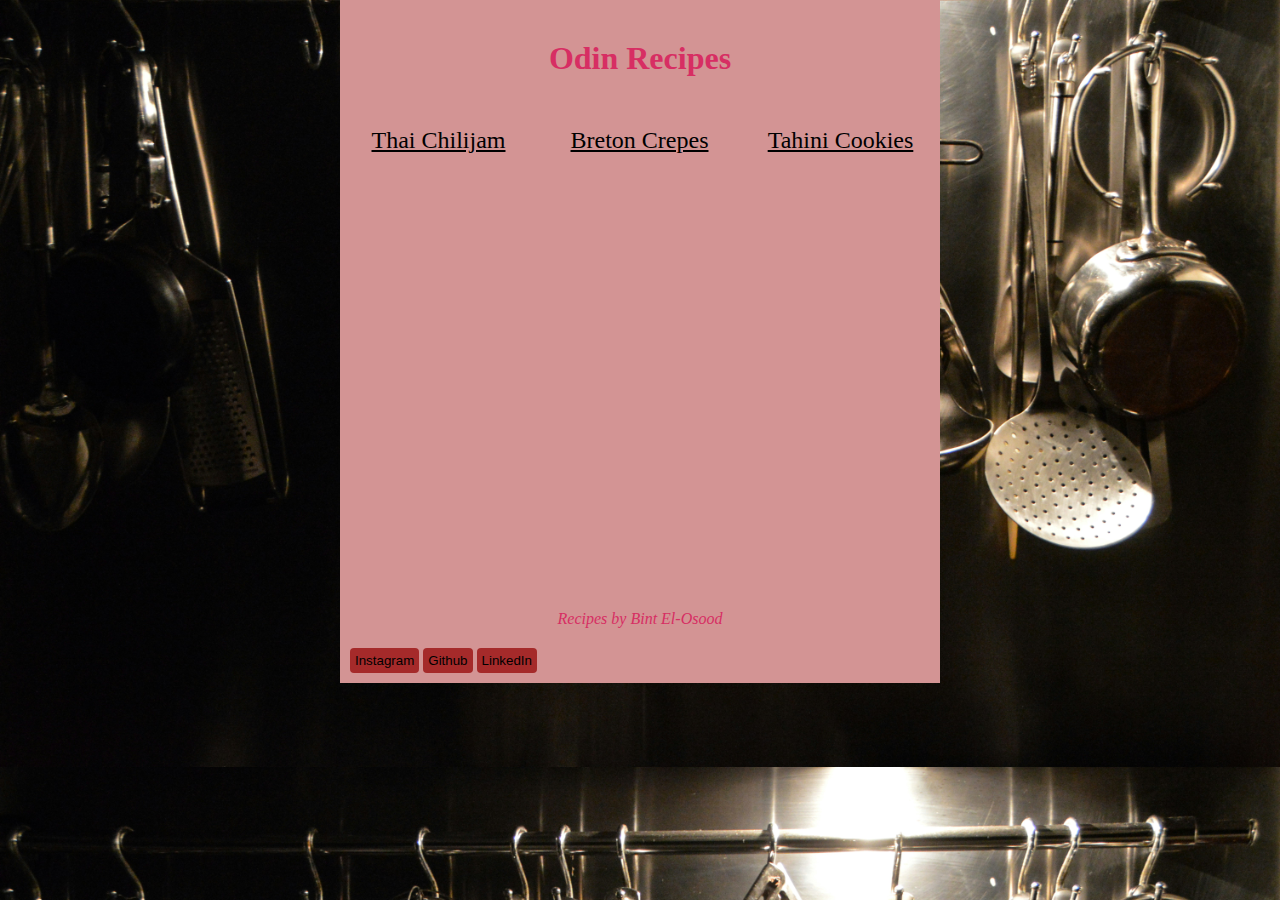
<file: index.html>
<!DOCTYPE html>
  <html lang="en">
    <head>
        <meta charset="utf-8">
        <title>Odin Recipes</title>
        <link rel="stylesheet" href="style.css">
    </head>
    <body>
      <div class="container" id="main-container">
        <main>
          <h1>Odin Recipes</h1>
          <div class="menu-links">
          <p class="recipe"><a href="recipes/thai-chilijam.html">Thai Chilijam</a></p>
          <p class="recipe"><a href="recipes/breton-crepes.html">Breton Crepes</a></p>
          <p class="recipe"><a href="recipes/tahini-cookies.html">Tahini Cookies</a></p>
          </div>
        </main>
      </div>  
    </body>
    <footer>
      <p class="credits">Recipes by Bint El-Osood</p>
  </footer>
  <div class="socials">
    <button>Instagram</button>
    <button>Github</button>
    <button>LinkedIn</button>
  </div>
  </html>
</file>
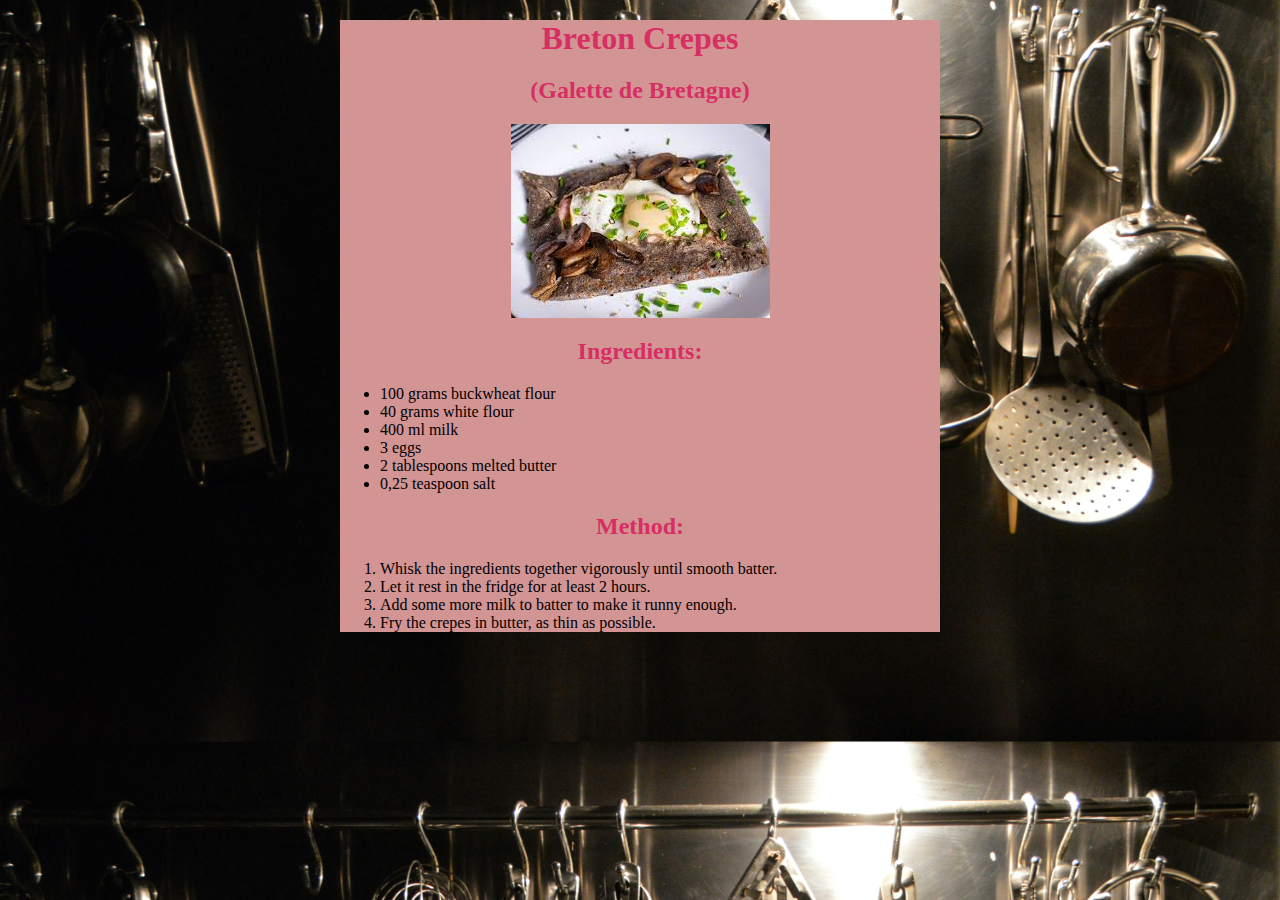
<file: recipes/breton-crepes.html>
<!DOCTYPE html>
<html lang="en">
    <head>
        <meta charset="utf-8">
        <title>Breton Crepes</title>
        <link rel="stylesheet" href="../style.css">
    </head>
    <body>
        <div class="container">
        <main>
        <h1>Breton Crepes</h1><h2>(Galette de Bretagne)</h2>
        <div class="dish-image">
            <img class="dish-pic" src="../images/breton-crepes.jpeg" alt="Breton crepes or galette with egg">
        </div>
        <h2>Ingredients:</h2>
        <ul>
            <li>100 grams buckwheat flour</li>
            <li>40 grams white flour</li>
            <li>400 ml milk</li>
            <li>3 eggs</li>
            <li>2 tablespoons melted butter</li>
            <li>0,25 teaspoon salt</li>
        </ul>
        <h2>Method:</h2>
        <ol>
            <li>Whisk the ingredients together vigorously until smooth batter.</li>
            <li>Let it rest in the fridge for at least 2 hours.</li>
            <li>Add some more milk to batter to make it runny enough.</li>
            <li>Fry the crepes in butter, as thin as possible.</li>
        </ol>
        </main>
        </div>
    </body>
</html>
</file>
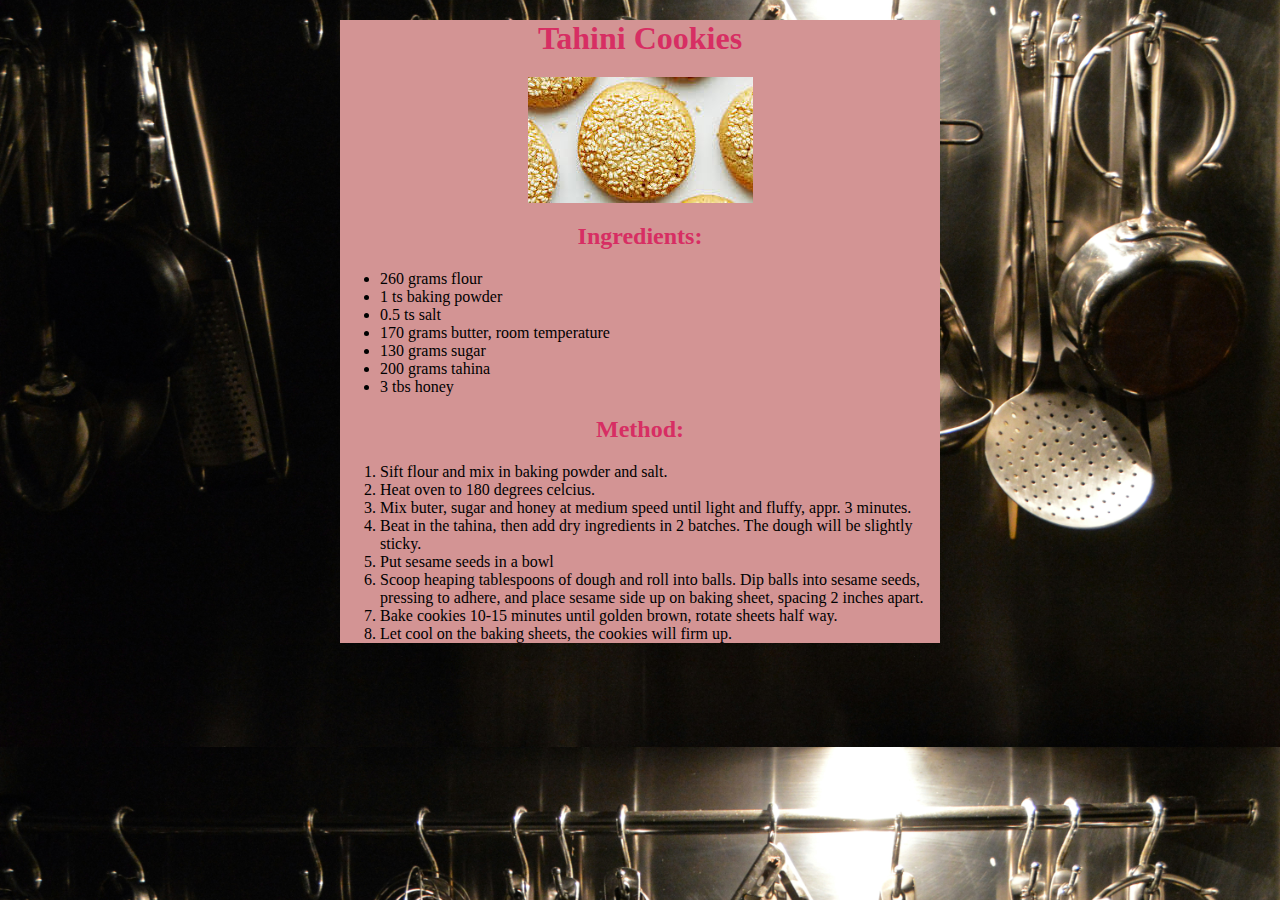
<file: recipes/tahini-cookies.html>
<!DOCTYPE html>
<html lang="en">
    <head>
        <meta charset="utf8">
        <title>Tahini Cookies</title>
        <link rel="stylesheet" href="../style.css">
    </head>
    <body>
        <div class="container">
        </main>
        <h1>Tahini Cookies</h1>
        <p>
            <img class="dish-pic" src="../images/tahini-cookies.jpeg" alt="Tahini cookies">
        </p>
        <h2>Ingredients:</h2>
        <ul>
            <li>260 grams flour</li>
            <li>1 ts baking powder</li>
            <li>0.5 ts salt</li>
            <li>170 grams butter, room temperature</li>
            <li>130 grams sugar</li>
            <li>200 grams tahina</li>
            <li>3 tbs honey</li>
        </ul>
        <h2>Method:</h2>
        <ol>
            <li>Sift flour and mix in baking powder and salt.</li>
            <li>Heat oven to 180 degrees celcius.</li>
            <li>Mix buter, sugar and honey at medium speed until light and fluffy, appr. 3 minutes.</li>
            <li>Beat in the tahina, then add dry ingredients in 2 batches. The dough will be slightly sticky.</li>
            <li>Put sesame seeds in a bowl</li>
            <li>Scoop heaping tablespoons of dough and roll into balls. Dip balls into sesame seeds, pressing to adhere, and place sesame side up on baking sheet, spacing 2 inches apart.</li>
            <li>Bake cookies 10-15 minutes until golden brown, rotate sheets half way.</li>
            <li>Let cool on the baking sheets, the cookies will firm up.</li>
        </ol>
        </main>
        </div>
    </body>
</html>
</file>
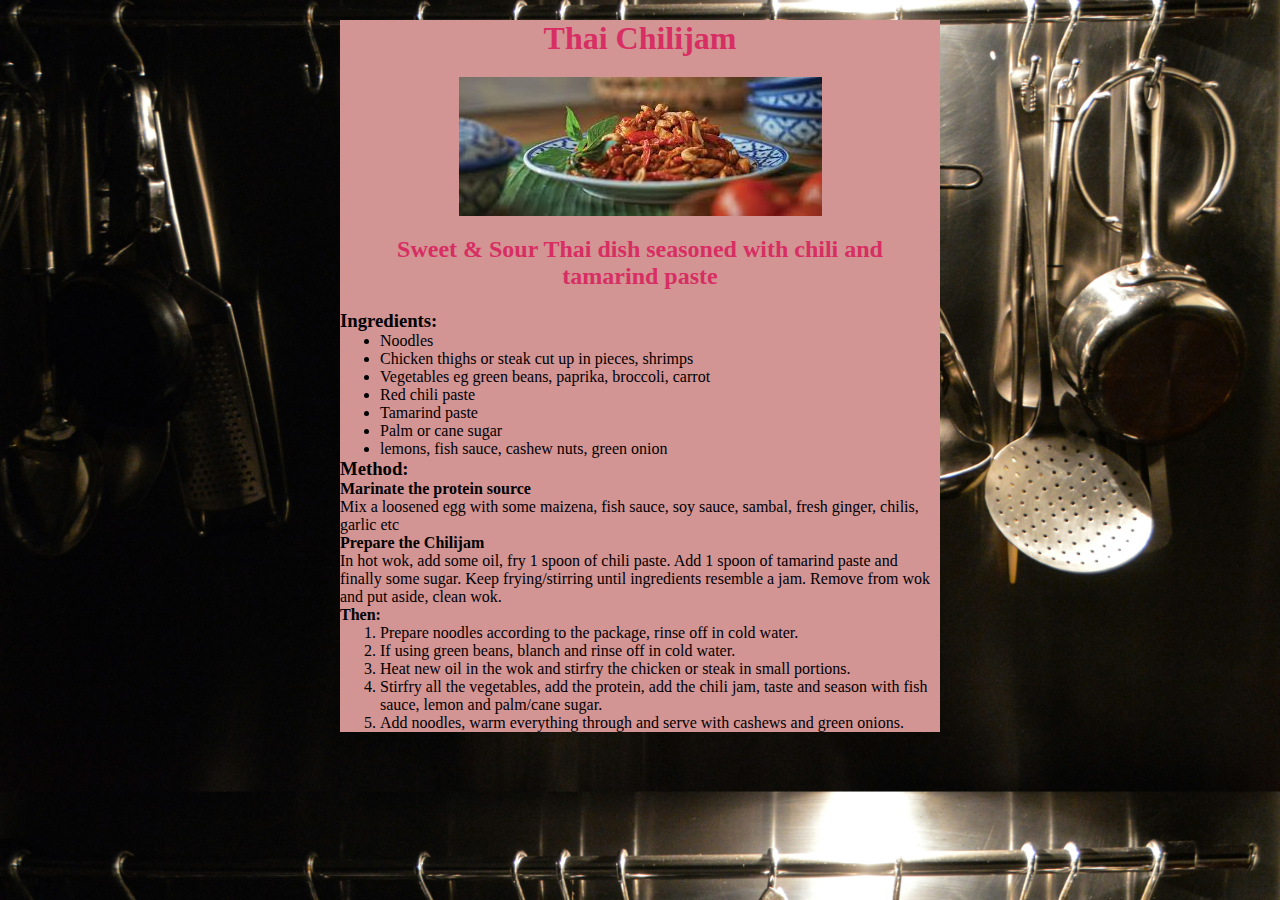
<file: recipes/thai-chilijam.html>
<!DOCTYPE html>
<html lang="en">
    <head>
        <meta charset="utf-8">
        <title>Thai Chilijam</title>
        <link rel="stylesheet" href="../style.css">
    </head>
    <body>
      <div class="container">
        <main>
        <h1>Thai Chilijam</h1>
          <p>
            <img class="dish-pic" src="../images/thai-chilijam.jpeg" alt="dish with thai chilijam and noodles">
          </p>
          <h2>Sweet & Sour Thai dish seasoned with chili and tamarind paste</h2>
          <h3>Ingredients:</h3>
          <ul>
            <li>Noodles</li>
            <li>Chicken thighs or steak cut up in pieces, shrimps</li>
            <li>Vegetables eg green beans, paprika, broccoli, carrot</li>
            <li>Red chili paste</li>
            <li>Tamarind paste</li>
            <li>Palm or cane sugar</li>
            <li>lemons, fish sauce, cashew nuts, green onion</li>
          </ul>
          <h3>Method:</h3>
          <h4>Marinate the protein source</h4>
          <p>Mix a loosened egg with some maizena, fish sauce, soy sauce, sambal, fresh ginger, chilis, garlic etc</p>
          <h4>Prepare the Chilijam</h4>
          <p>In hot wok, add some oil, fry 1 spoon of chili paste. Add 1 spoon of tamarind paste and finally some sugar. Keep frying/stirring until ingredients resemble a jam. Remove from wok and put aside, clean wok.</p>
          <h4>Then:</h4>
          <ol>
          <li>Prepare noodles according to the package, rinse off in cold water.</li>
          <li>If using green beans, blanch and rinse off in cold water.</li>
          <li>Heat new oil in the wok and stirfry the chicken or steak in small portions.</li>
          <li>Stirfry all the vegetables, add the protein, add the chili jam, taste and season with fish sauce, lemon and palm/cane sugar.</li>
          <li>Add noodles, warm everything through and serve with cashews and green onions.</li>
          </ol>
        </main>
        </div>
    </body>    
</html>
</file>
<file: style.css>
*,
*::before,
*::after {
    box-sizing: border-box;
}

*{
    margin: 0;
}

body {
    background-image: url('images/utensils.jpg');
    background-size: cover;
    background-position: center;
}

h1, h2 {
    margin: 20px;
    color: rgb(215, 46, 99);
    text-align: center;
    font-weight: 800;
}

.menu-links {
    margin-top: 50px;
}

.recipe{
    display: inline-block;
    text-align: center;
    font-size: 24px;
    width: 197px;  
}

.container{
    width: 600px;
    height: auto;
    background-color: rgb(211,148,148);
    margin-left: auto;
    margin-right: auto;
    margin-top: 0;
    padding: 0;
}

.credits {
    width: 600px;
    background-color: rgb(211,148,148);
    color: rgb(215, 46, 99);
    text-align: center;
    font-style: italic;
    margin: auto;
    padding: 10px;
}

.socials {
    width: 600px;
    background-color: rgb(211,148,148);
    color: rgb(165, 28, 55);
    margin: auto;
    padding: 10px;
}

button {
    background-color: brown;
    padding: 5px;
    border: 0;
    border-radius: 4px;
    display: inline-flex;
}

#main-container{
    height: 600px;
    padding-top: 20px;
}

.dish-pic{
    display: block;
    margin-left: auto;
    margin-right: auto;
}

a{
    color: black;
}

a:hover{
    color:rgb(215, 46, 99)
}

a:visited{
    color: brown;
}
</file>
